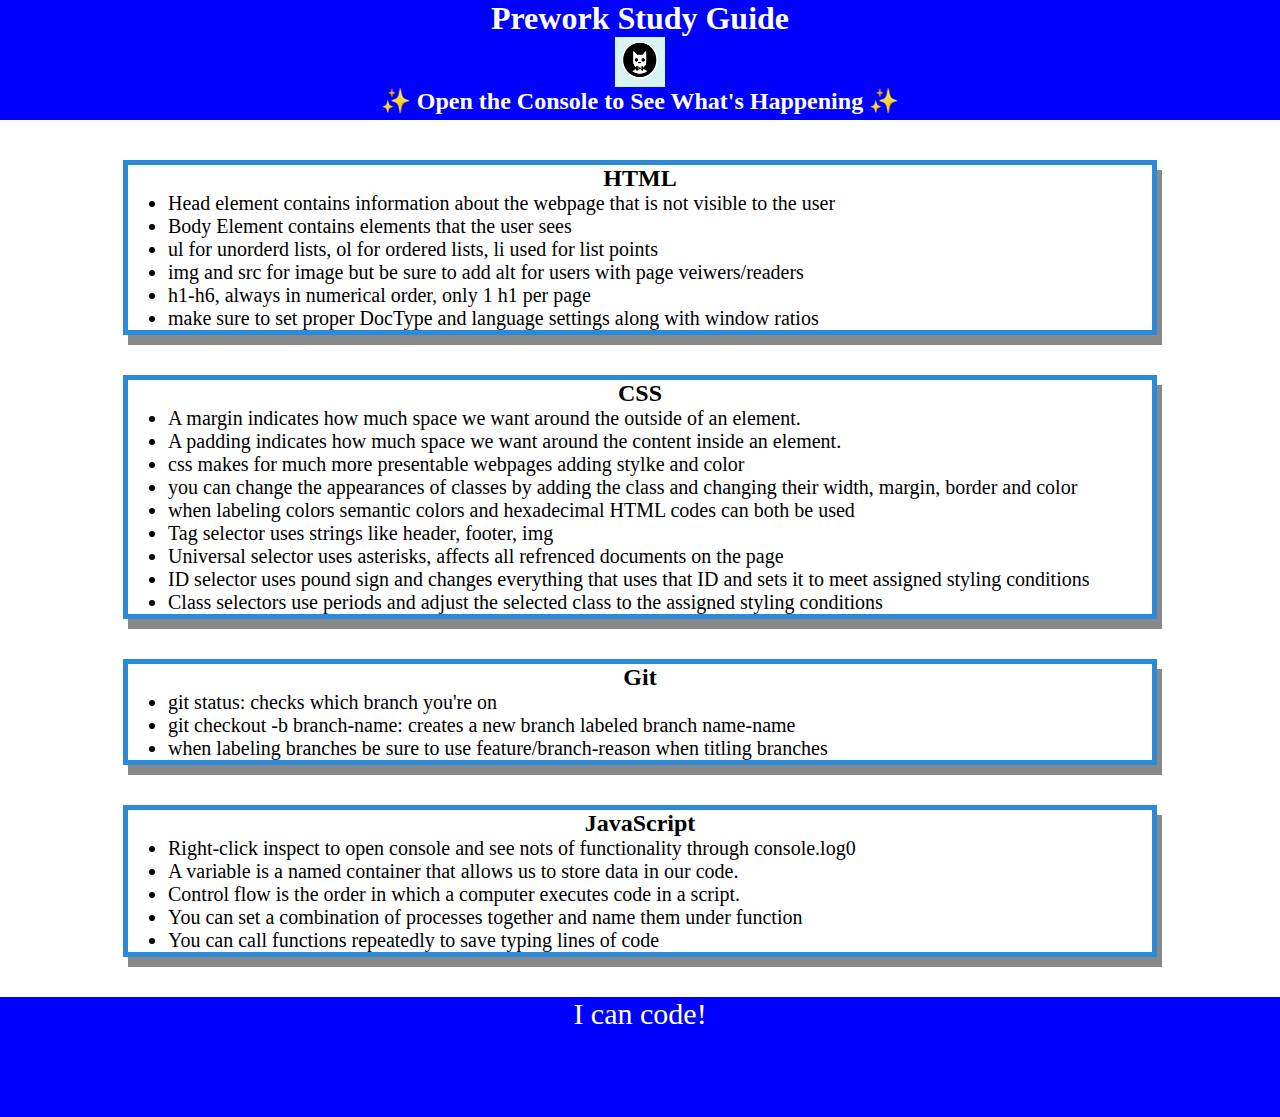
<file: index.html>
<!DOCTYPE html>
<html lang="en">
  <head>
    <meta charset="UTF-8" />
    <meta http-equiv="X-UA-Compatible" content="IE=edge" />
    <meta name="viewport" content="width=device-width, initial-scale=1.0" />
    <link rel="stylesheet" href="./assets/style.css">
    <title>Prework Study Guide</title>
  </head>
  <body>
    <header id="header">
      <h1>Prework Study Guide</h1>
      <img src="./assets/bowtie-cat.png" alt="Profile image of cat wearing a bow tie." />
      <h2>✨ Open the Console to See What's Happening ✨</h2>
    </header>
    <main>
      <section class="card" id="html-section">
        <h2>HTML</h2>
        <ul>
          <li>Head element contains information about the webpage that is not visible to the user</li>
          <li>Body Element contains elements that the user sees</li>
          <li>ul for unorderd lists, ol for ordered lists, li used for list points</li>
          <li>img and src for image but be sure to add alt for users with page veiwers/readers</li>
          <li>h1-h6, always in numerical order, only 1 h1 per page</li>
          <li>make sure to set proper DocType and language settings along with window ratios</li>
        </ul>
      </section>
   
      <section class="card" id="css-section">
        <h2>CSS</h2>
        <ul>
          <li>A margin indicates how much space we want around the outside of an element.</li>
          <li>A padding indicates how much space we want around the content inside an element.</li>
          <li>css makes for much more presentable webpages adding stylke and color</li>
          <li>you can change the appearances of classes by adding the class and changing their width, margin, border and color</li>
          <li>when labeling colors semantic colors and hexadecimal HTML codes can both be used</li>
          <li>Tag selector uses strings like header, footer, img</li>
          <li>Universal selector uses asterisks, affects all refrenced documents on the page</li>
          <li>ID selector uses pound sign and changes everything that uses that ID and sets it to meet assigned styling conditions</li>
          <li>Class selectors use periods and adjust the selected class to the assigned styling conditions</li>
        
        </ul>
      </section>
   
      <section class="card" id="git-section">
        <h2>Git</h2>
        <ul>
          <li>git status: checks which branch you're on</li>
          <li>git checkout -b branch-name: creates a new branch labeled branch name-name</li>
          <li>when labeling branches be sure to use feature/branch-reason when titling branches</li>
        </ul>
      </section>
   
      <section class="card" id="javascript-section">
        <h2>JavaScript</h2>
        <ul>
          <li>Right-click inspect to open console and see nots of functionality through console.log0</li>
          <li>A variable is a named container that allows us to store data in our code.</li>
          <li>Control flow is the order in which a computer executes code in a script.</li>
          <li>You can set a combination of processes together and name them under function</li>
          <li>You can call functions repeatedly to save typing lines of code</li>
        </ul>
      </section>
   
    </main>

    <footer>
      <p>I can code!</p>
    </footer>
    <script src="./assets/script.js"></script>
  </body>
</html>
</file>
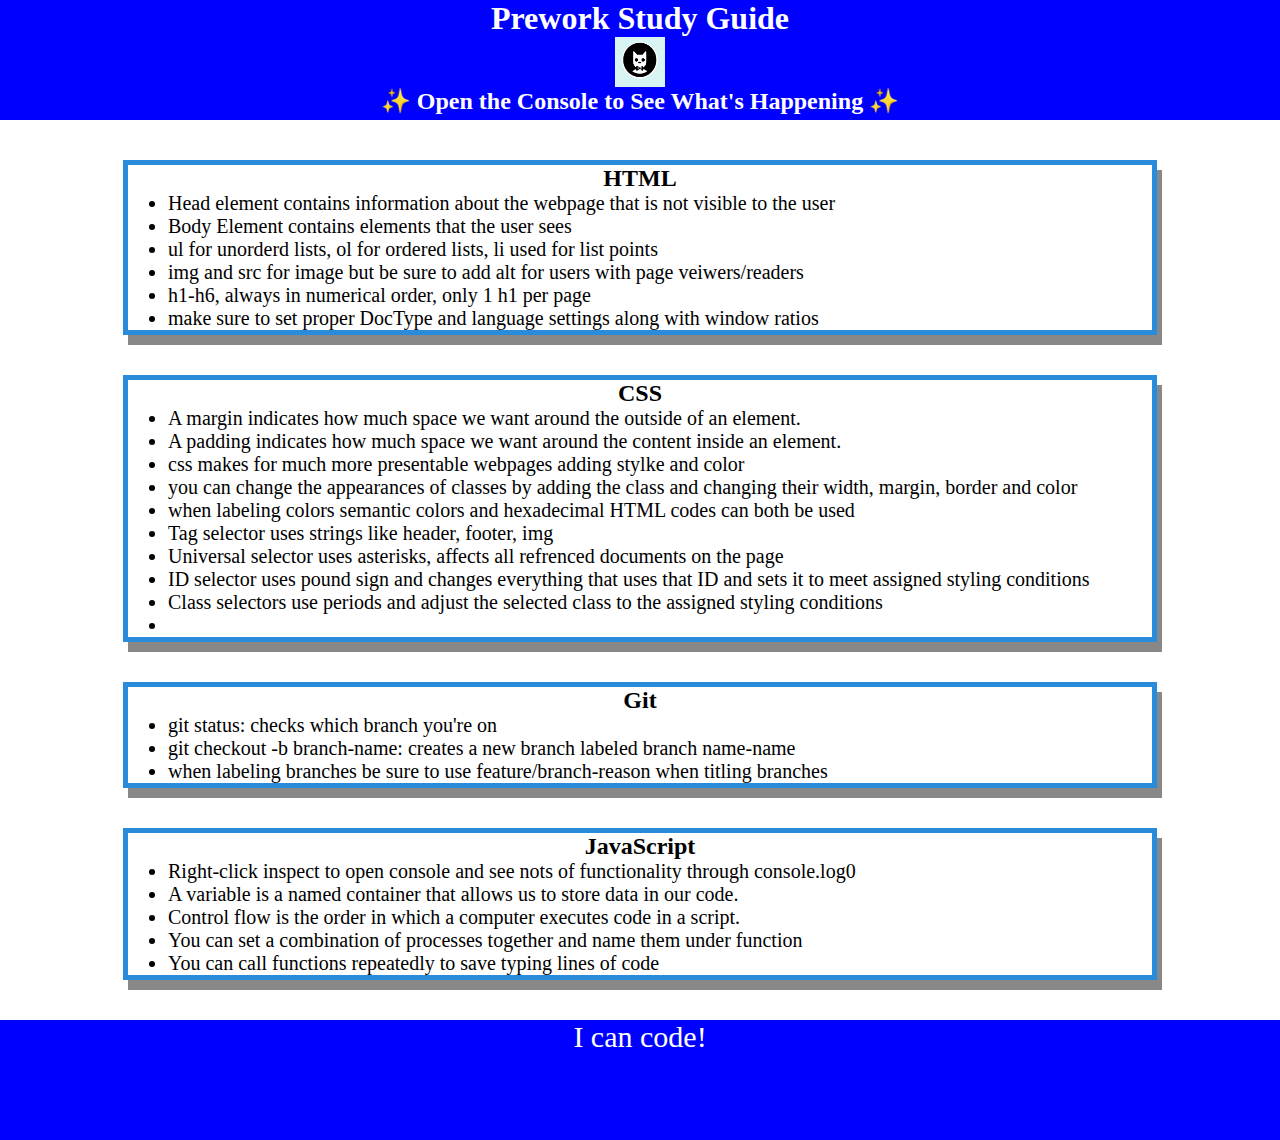
<file: prework-study-guide/index.html>
<!DOCTYPE html>
<html lang="en">
  <head>
    <meta charset="UTF-8" />
    <meta http-equiv="X-UA-Compatible" content="IE=edge" />
    <meta name="viewport" content="width=device-width, initial-scale=1.0" />
    <link rel="stylesheet" href="./assets/style.css">
    <title>Prework Study Guide</title>
  </head>
  <body>
    <header id="header">
      <h1>Prework Study Guide</h1>
      <img src="./assets/bowtie-cat.png" alt="Profile image of cat wearing a bow tie." />
      <h2>✨ Open the Console to See What's Happening ✨</h2>
    </header>
    <main>
      <section class="card" id="html-section">
        <h2>HTML</h2>
        <ul>
          <li>Head element contains information about the webpage that is not visible to the user</li>
          <li>Body Element contains elements that the user sees</li>
          <li>ul for unorderd lists, ol for ordered lists, li used for list points</li>
          <li>img and src for image but be sure to add alt for users with page veiwers/readers</li>
          <li>h1-h6, always in numerical order, only 1 h1 per page</li>
          <li>make sure to set proper DocType and language settings along with window ratios</li>
        </ul>
      </section>
   
      <section class="card" id="css-section">
        <h2>CSS</h2>
        <ul>
          <li>A margin indicates how much space we want around the outside of an element.</li>
          <li>A padding indicates how much space we want around the content inside an element.</li>
          <li>css makes for much more presentable webpages adding stylke and color</li>
          <li>you can change the appearances of classes by adding the class and changing their width, margin, border and color</li>
          <li>when labeling colors semantic colors and hexadecimal HTML codes can both be used</li>
          <li>Tag selector uses strings like header, footer, img</li>
          <li>Universal selector uses asterisks, affects all refrenced documents on the page</li>
          <li>ID selector uses pound sign and changes everything that uses that ID and sets it to meet assigned styling conditions</li>
          <li>Class selectors use periods and adjust the selected class to the assigned styling conditions</li>
          <li></li>
        </ul>
      </section>
   
      <section class="card" id="git-section">
        <h2>Git</h2>
        <ul>
          <li>git status: checks which branch you're on</li>
          <li>git checkout -b branch-name: creates a new branch labeled branch name-name</li>
          <li>when labeling branches be sure to use feature/branch-reason when titling branches</li>
        </ul>
      </section>
   
      <section class="card" id="javascript-section">
        <h2>JavaScript</h2>
        <ul>
          <li>Right-click inspect to open console and see nots of functionality through console.log0</li>
          <li>A variable is a named container that allows us to store data in our code.</li>
          <li>Control flow is the order in which a computer executes code in a script.</li>
          <li>You can set a combination of processes together and name them under function</li>
          <li>You can call functions repeatedly to save typing lines of code</li>
        </ul>
      </section>
   
    </main>

    <footer>
      <p>I can code!</p>
    </footer>
    <script src="./assets/script.js"></script>
  </body>
</html>
</file>
<file: assets/style.css>
*{
    margin: 0;
    padding: 0;
}
header,
footer {
    width: 100%;
    height: 120px;
    background-color: blue;
    color: white;
}
h1,
h2 {
    text-align: center;
}
img {
    display: block;
    height: 50px;
    width: 50px;
    margin-left: auto;
    margin-right: auto;
}
ul {
    padding-left: 40px;
    font-size: 20px;
}
p {
    text-align: center;
    font-size: 30px;
  }
  .card {
    width: 80%;
    margin: 40px auto;
    border: 5px solid #2B8BDB;
    box-shadow: 5px 10px #888888;
  }
</file>
<file: prework-study-guide/assets/style.css>
* {
    margin: 0;
    padding: 0;
}
header,
footer {
    width: 100%;
    height: 120px;
    background-color: blue;
    color: white;
}
h1,
h2 {
    text-align: center;
}
img {
    display: block;
    height: 50px;
    width: 50px;
    margin-left: auto;
    margin-right: auto;
}
ul {
    padding-left: 40px;
    font-size: 20px;
}
p {
    text-align: center;
    font-size: 30px;
  }
  .card {
    width: 80%;
    margin: 40px auto;
    border: 5px solid #2B8BDB;
    box-shadow: 5px 10px #888888;
  }
</file>
